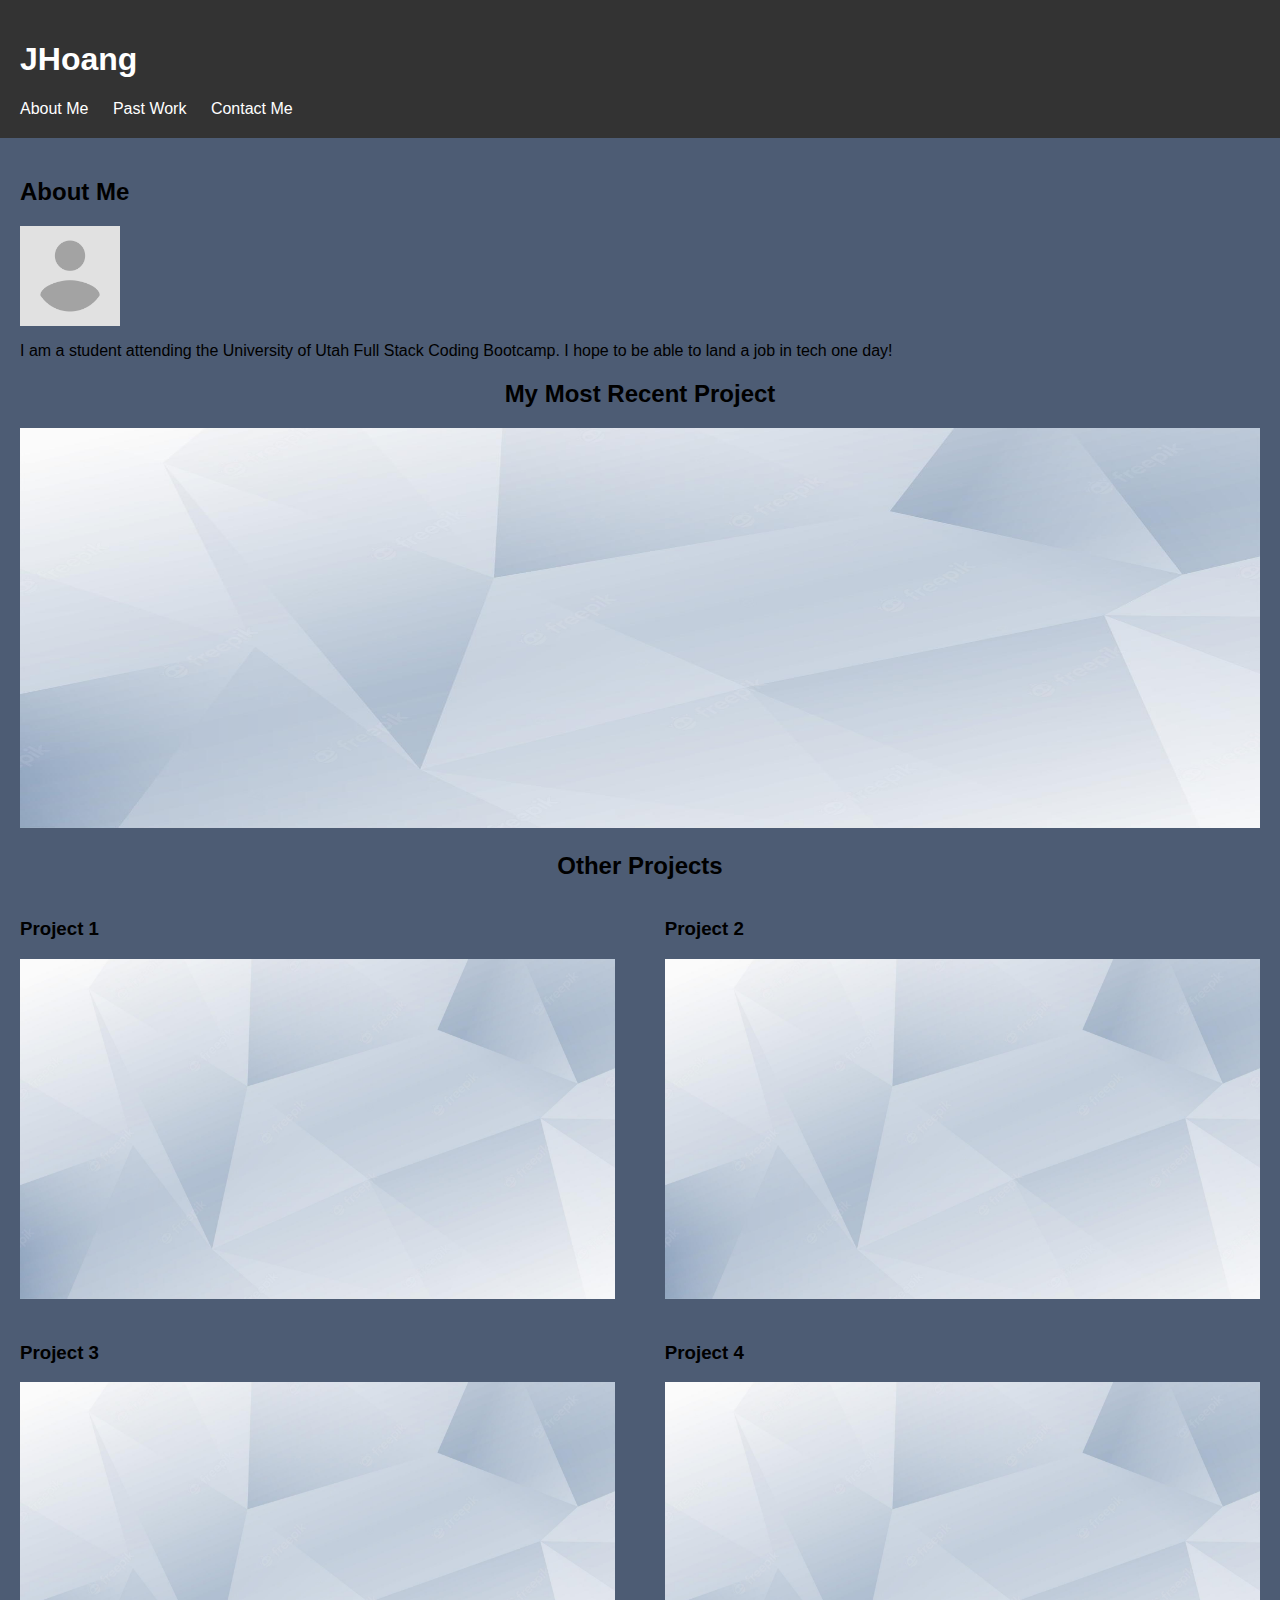
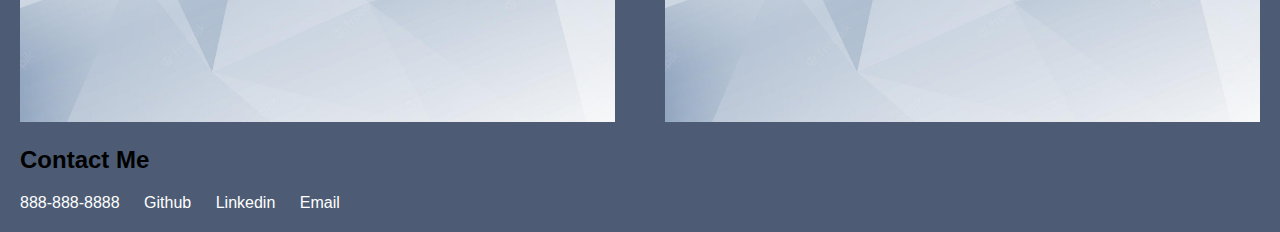
<file: index.html>
<!DOCTYPE html>
<html>
  <head>
    <title>My Portfolio</title>
    <link rel="stylesheet" href="./assets/css/style.css">
    <title>JHoang - Professional Portfolio</title>
  </head>
  <body>
    <header>
      <h1>JHoang</h1>
      <nav>
        <ul class="navmenu">
          <li>
            <a href="#about-me">About Me</a>
          </li>
  
          <li>
            <a href="#hero-image">Past Work</a>
          </li>
  
          <li>
            <a href="#contact-me">Contact Me</a>
          </li>
        </ul>
      </nav>
    </header>
    <main>
      <section class="about-me">
        <h2 id="about-me">About Me</h2>
        <img src="assets\placeholder_avatar.png" width="100" height="100">
        <p>I am a student attending the University of Utah Full Stack Coding Bootcamp. I hope to be able to land a job in tech one day!</p>
      </section>
      


      <section class="hero-image" id="hero-image">
        <h2>My Most Recent Project</h2>
        <a href="https://deployed-project-recent-placeholder.com"> <img src="assets/placeholder_project_image.jpg" alt="Project Recent"> </a>        
      </section>
      <section class="projects">
        <h2>Other Projects</h2>
        <div class="project-row">
          <div class="project">
            <h3>Project 1</h3>
            <a href="https://deployed-project-1-placeholder.com"> <img src="assets/placeholder_project_image.jpg" alt="Project 1"> </a> 
          </div>
          <div class="project">
            <h3>Project 2</h3>
            <a href="https://deployed-project-2-placeholder.com"> <img src="assets/placeholder_project_image.jpg" alt="Project 2"> </a> 
          </div>
        </div>
        <div class="project-row">
          <div class="project">
            <h3>Project 3</h3>
            <a href="https://deployed-project-3-placeholder.com"> <img src="assets/placeholder_project_image.jpg" alt="Project 3"> </a> 
          </div>
          <div class="project">
            <h3>Project 4</h3>
            <a href="https://deployed-project-4-placeholder.com"> <img src="assets/placeholder_project_image.jpg" alt="Project 4"> </a> 
          </div>
        </div>
      </section>

      <section class="contact-me" id="contact-me">
        <h2>Contact Me</h2>
        <ul>
          <li><a href="tel:888-888-8888">888-888-8888</a></li>
          <li> <a href="https://github.com/JHoang6900">Github</a> </li>
          <li><a href="https://Linkedin.com/JHoang6900">Linkedin</li>
          <li><a href="mailto:test@test.com">Email</a></li>
        </ul>
      </section>

    </main>
  </body>
</html>
</file>
<file: assets/css/style.css>
body {
  margin: 0;
  font-family: Arial, sans-serif;
  background-color: #4D5C74;
}

header {
  background-color: #333;
  color: #fff;
  padding: 20px;
}

.about-me img{
  display: flex;
  text-align: center;
}

nav {
  display: inline-block;
}

ul {
  list-style-type: none;
  margin: 0;
  padding: 0;
}

li {
  display: inline;
  margin-right: 20px;
}

li:last-child {
  margin-right: 0;
}

a {
  color: #fff;
  text-decoration: none;
}

main {
  padding: 20px;
}

.hero-image {
  text-align: center;
  margin-bottom: 20px;
}

.hero-image img {
  width: 100%;
  max-width: 2000px;
  max-height: 400px;
}

.projects {
  text-align: center;
}

.projects h2 {
  margin-bottom: 20px;
}

.project-row {
  display: flex;
  flex-wrap: wrap;
  justify-content: space-between;
  margin-bottom: 20px;
}

.project {
  width: 48%;
  text-align: left;
}

.project img {
  width: 100%;
}

.contact-me{
  color: #000
}
</file>
